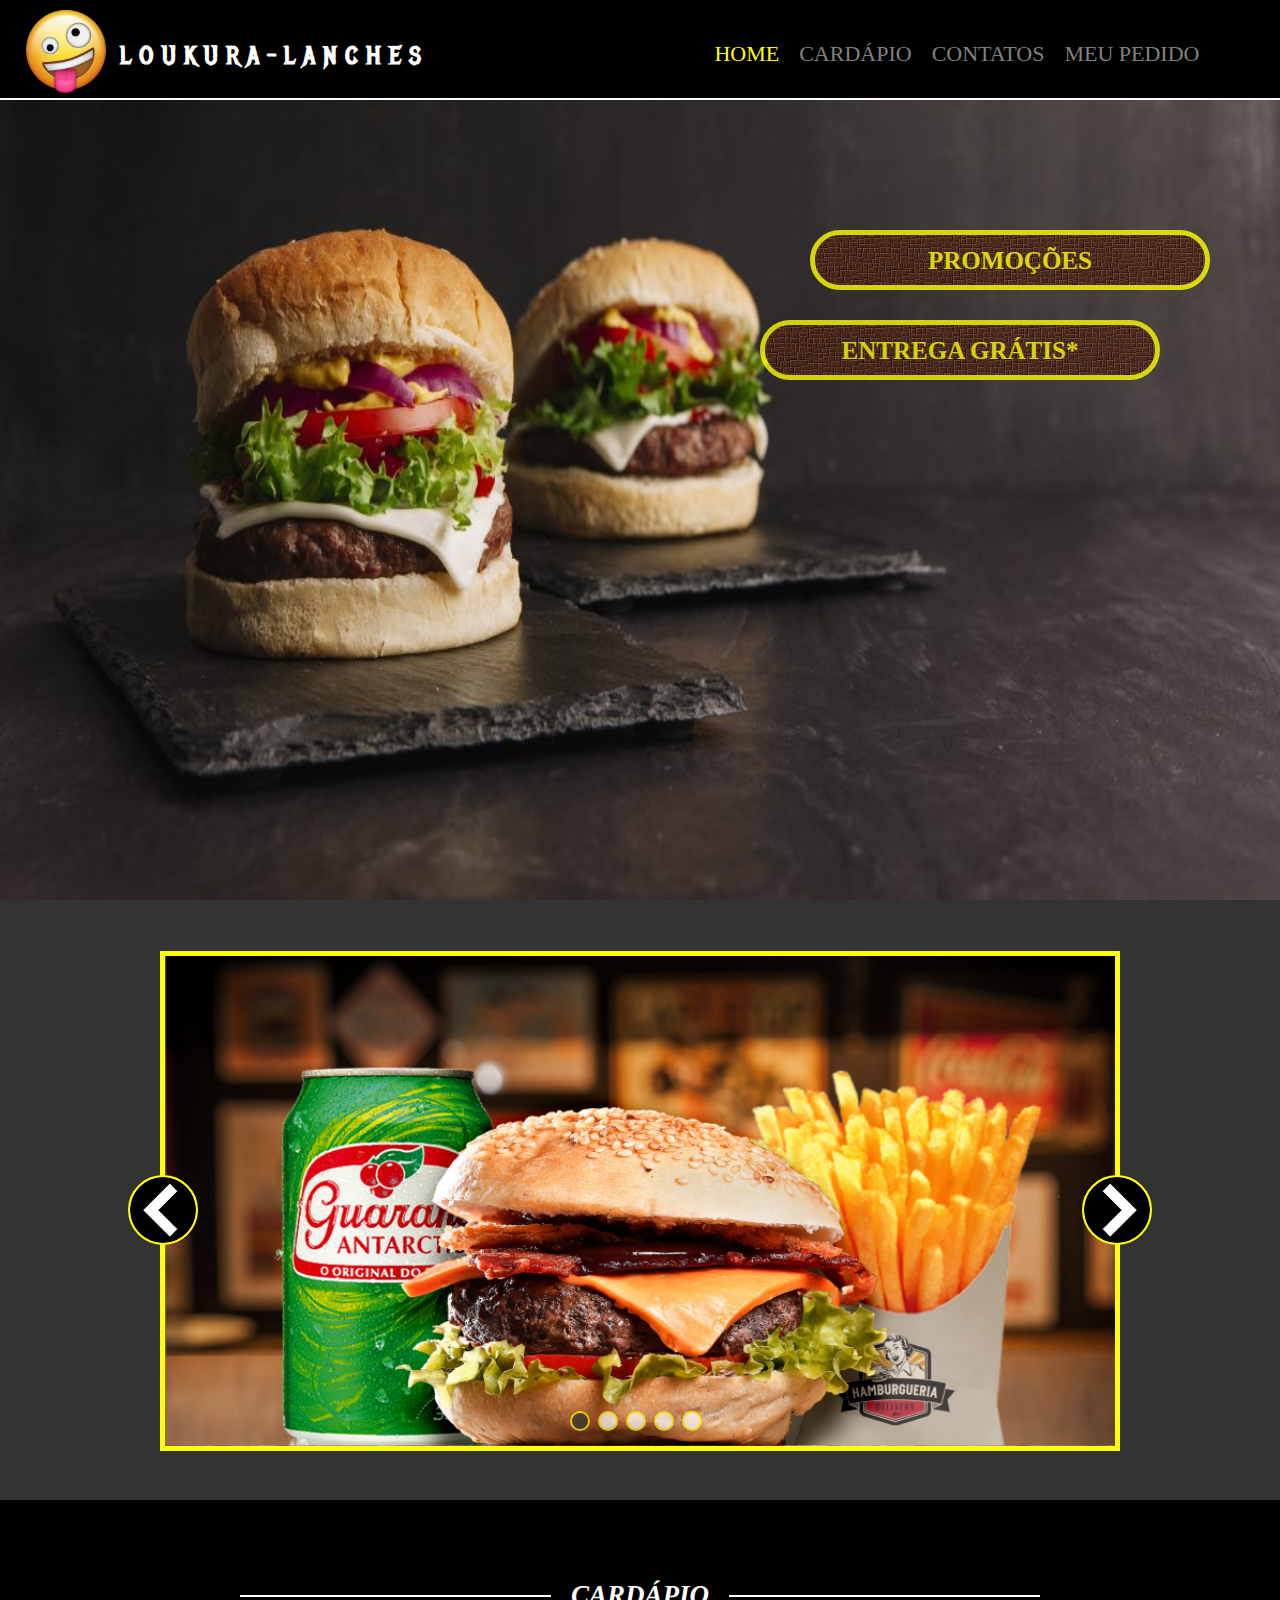
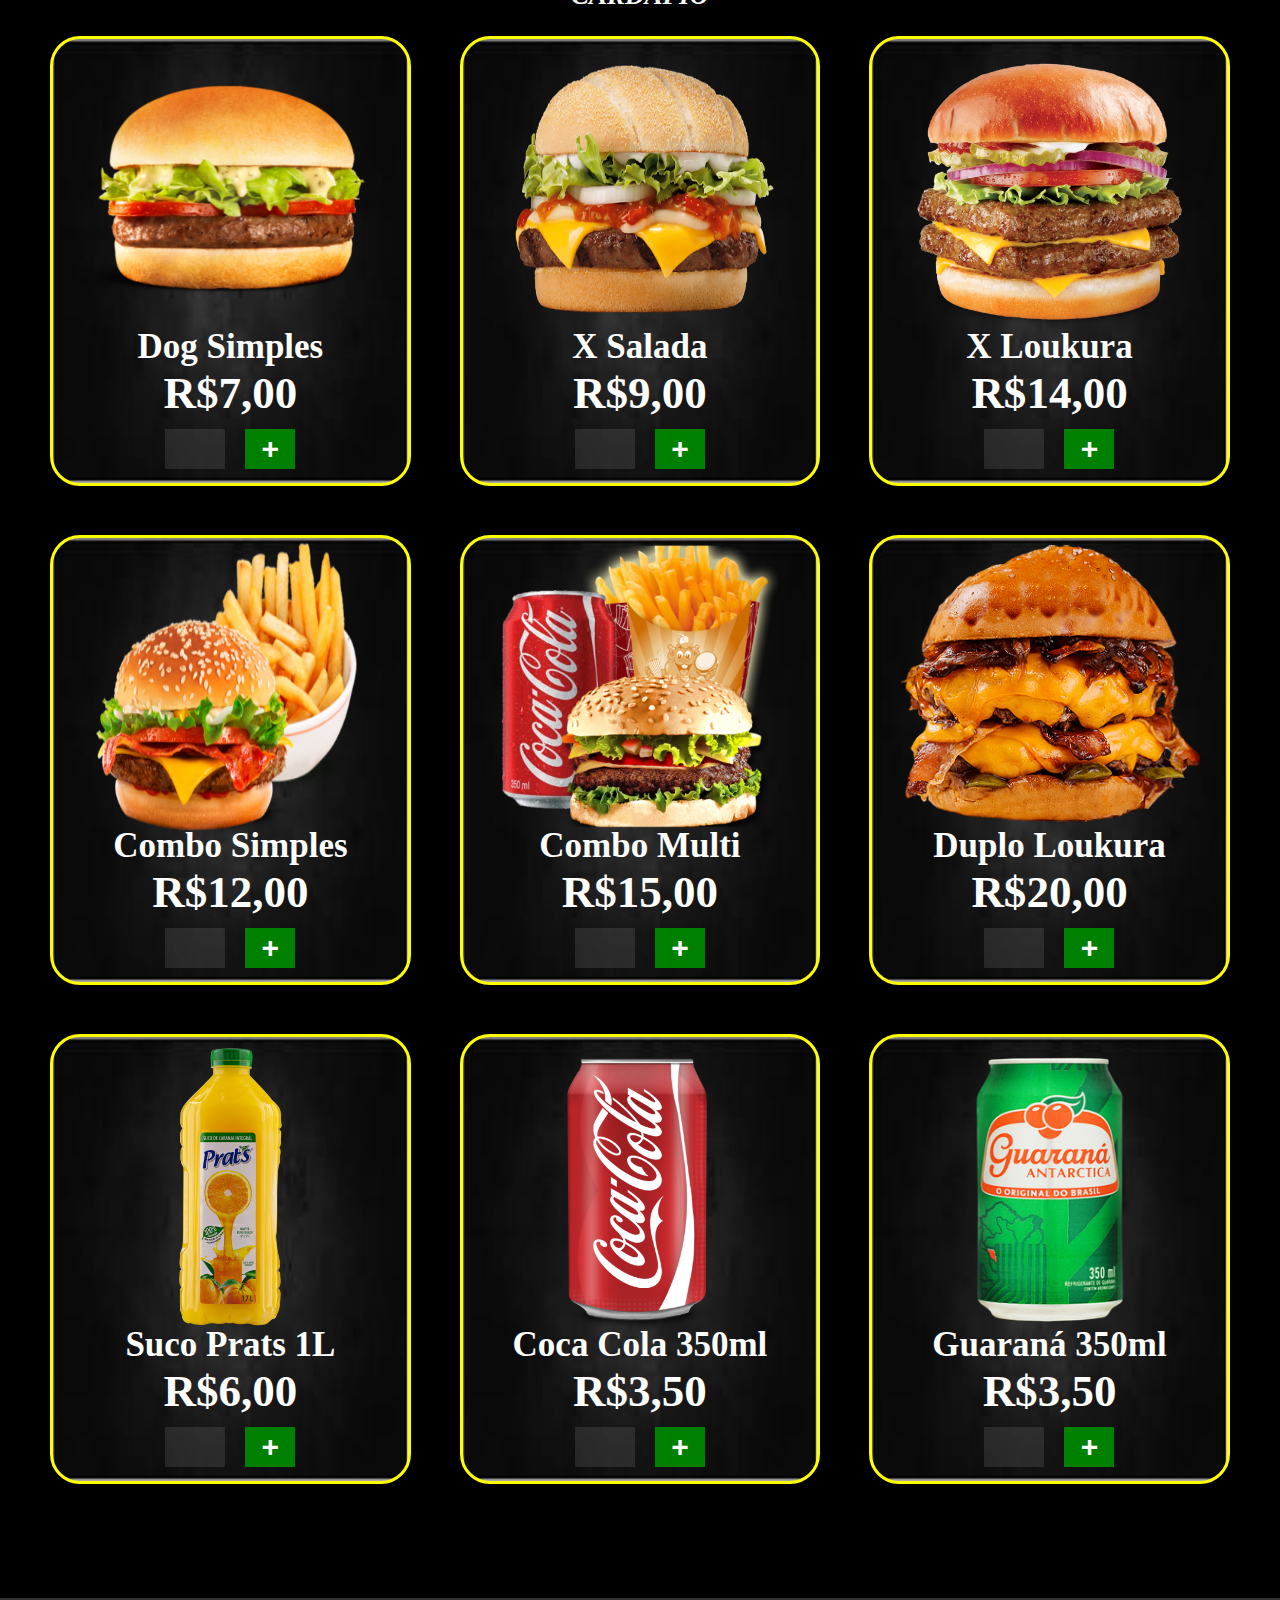
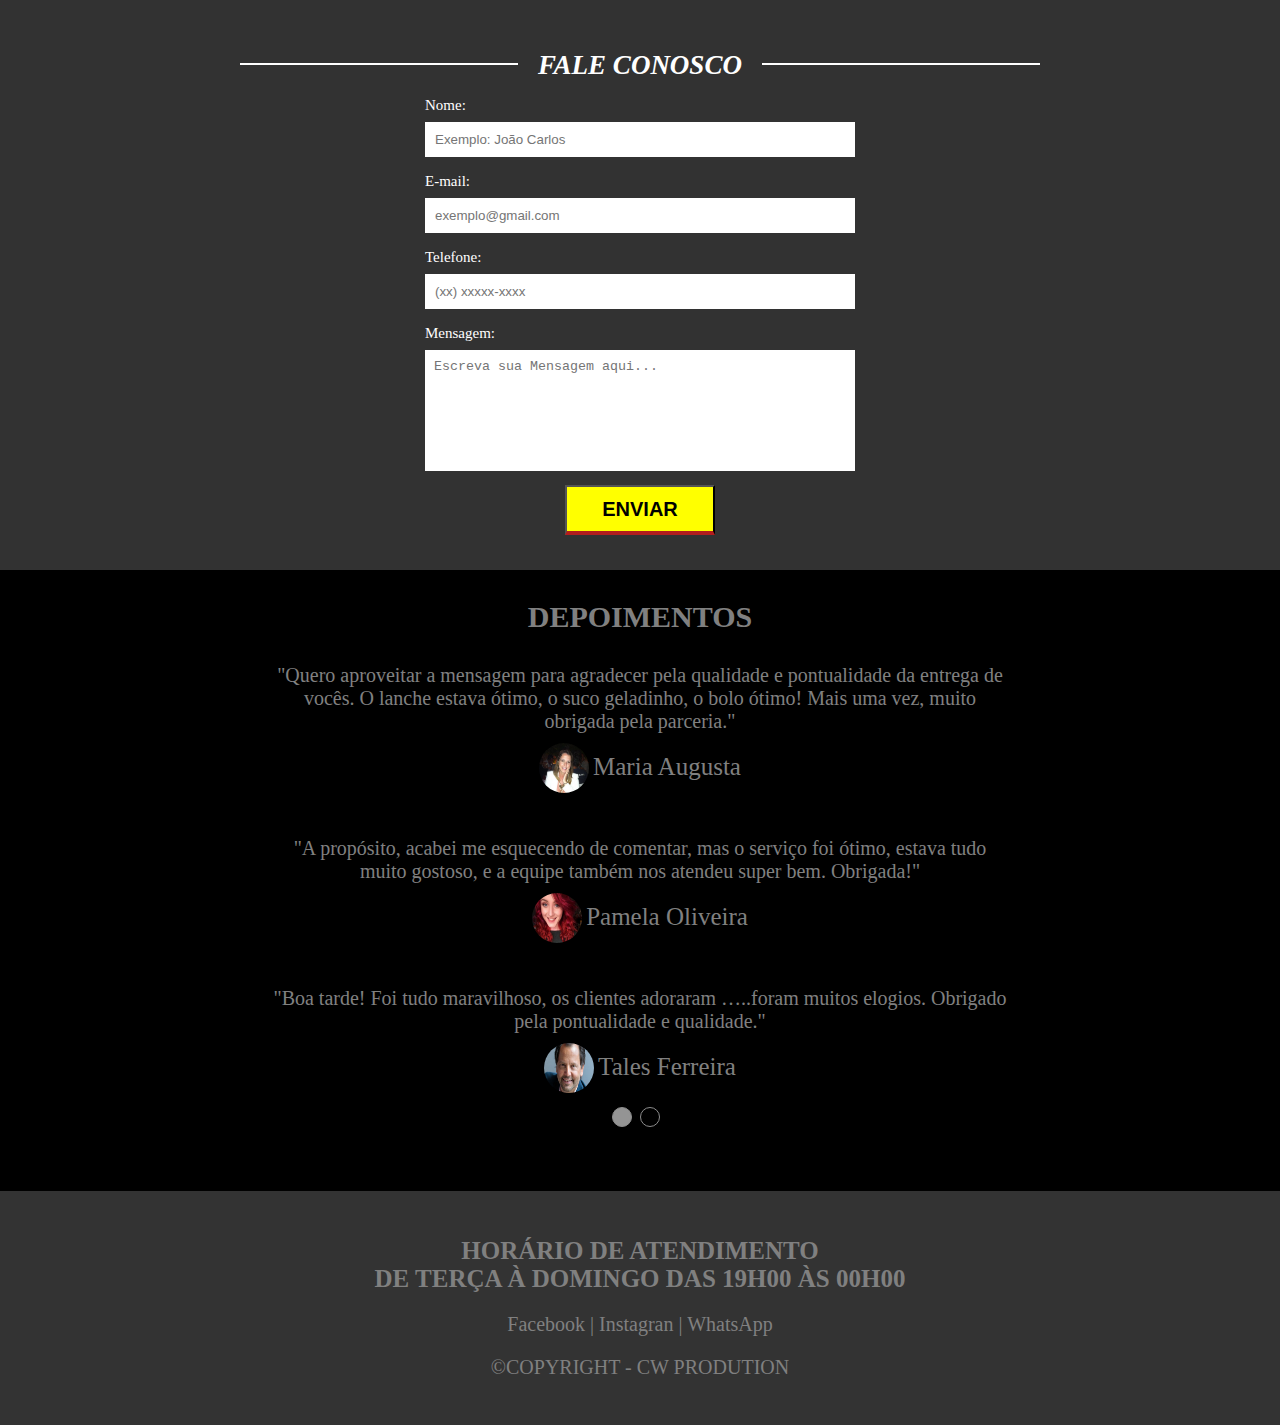
<file: index.html>
<!DOCTYPE html> 
<html>
<head>
	<title>LOUKURA LANCHES</title>
	<link rel="icon" type="image/jpg" href="imagens/logo.ico" />
	<link rel="stylesheet" type="text/css" href="css/style.css">
	<meta charset="utf-8">
	<meta name="description" content="">
	<meta name="keywords" content="">
	<meta name="viewport" content="width=device-width,initial-scale=1.0,maximum-scale=1.0">
	<link href="https://fonts.googleapis.com/css?family=Open+Sans&display=swap" rel="stylesheet">
	<link href="https://fonts.googleapis.com/css2?family=Metal+Mania&display=swap" rel="stylesheet">
	<script src="https://ajax.googleapis.com/ajax/libs/jquery/3.5.1/jquery.min.js"></script>
	<script type="text/javascript" src="js/function.js"></script>
</head>

<body>

<!--HEADER-MENU-CABEÇALHO-LOGO-->
	<header >
		<div class="container sessao" target='Home'>
		<div class="logo">
			<a href="index.html"><img src="imagens/logo.png">
			<h1>L O U K U R A - L A N C H E S</h1></a>
		</div><!--logo-->

		<nav class="menu-desktop" style="margin-bottom: 30px">
			<ul>
				<li class="liColor liHome">HOME</li>
				<li id="cardapio" class="liColor liCardapio">CARDÁPIO</li>
				<li class="liColor liContatos">CONTATOS</li>
				<li class="liPedidos" id="fechado">MEU PEDIDO</li>
			</ul>
		</nav><!--menu-desktop-->

		<nav class="menu-mobile">
			<div id="marcarMenu"></div>
			<ul id="mobile">
				<li class="liColor liHome">HOME</li>
				<li class="liColor liCardapio">CARDÁPIO</li>
				<li class="liColor liContatos">CONTATOS</li>
				<li class="liPedidos" id="fechado">MEU PEDIDO</li>
			</ul>
		</nav><!--menu-mobile-->
		<div class="clear"></div><!--clear-->
		</div><!--container-->
	</header>
<!--END HEADER-MENU-CABEÇALHO-LOGO-->


<!--ORDERNS-PEDIDOS-SIDE1 AND SIDE2-->
	<div class="pedidos" id="fechado">
		<div class="pedidosLado1">
			<h2>MEUS ITENS</h2>
			<div class="itens" id="addItens">
				
			</div><!--itens-->
			<div class="form-wrap">
						<span>Pagamento:</span>
						<select>
							<option value="" disabled selected>-Método de Pagamento-</option>
							<option>Dinheiro</option>
							<option>PicPay</option>
							<option>Cartão Débito/Crédito</option>
						</select>							
					</div><!--form-wraper-->
			<div class="valorTotal">Total: R$ <span id="valorTotal"></span></div>
			<input type="submit" name="continuar" value="CONTINUAR" class="btn1 botaoContinuar">
		</div><!--pedidosLado1-->


		<div class="pedidosLado2">
			<h2>DADOS PARA ENTREGA</h2>
			<div class="dados">
				<form class="formDados" action="html/pedidoRealizado.html" method="post" >
					<div class="form-wrap">
						<span>Nome:</span>
						<input type="text" name="nome"  required>
					</div><!--form-wraper-w100-->
					<div class="form-wrap">
						<span>Telefone:</span>
						<input type="text" name="telefone" required>
					</div><!--form-wraper-w100-->

					<div class="form-wrap">
						<span>Cidade:</span>
						<select> 
							<option value="" disabled selected>-Selecionar Cidade-</option>
							<option>Ibiporã</option>
						</select>							
					</div><!--form-wraper-->

					<div class="form-wrap">
						<span>Bairro:</span>
						<select>
							<option value="" disabled selected>-Selecionar Bairro-</option>
							<option>Centro</option>
							<option>San Rafael</option>
							<option>Terra Bonita</option>
							<option>Santa Paula</option>
							<option>Jd Kennedy</option>
							<option>Jd Beltrão</option>
						</select>							
					</div><!--form-wraper-->

					<div class="form-wrap">
						<span>Endereço:</span>
						<input type="text" name="endereco" required>							
					</div><!--form-wraper-->

					<div class="clear"></div> 
					<input type="submit" name="finalizar" value="FINALIZAR" class="btn1 botaoFinalizar">
				</form><!--formDados-->

			</div><!--dados-->
			
		</div><!--pedidosLado2-->
	</div><!--pedidos-->
	<div class="clear"></div>
<!--END ORDERNS-PEDIDOS-SIDE1 AND SIDE2-->


<!--BODY-BANNER-SLIDES-PRODUCTS-COMMENTS-CONTACT-FOOTER-->

	<section class="superContainer" id="idBody">

<!--BANNER-->
		<section class="banner sessao" target='Home'>
			<div class="container">
				<div class="text-banner">
					<div class="text-banner-single" id="placa1">PROMOÇÕES</div>
					<div class="text-banner-single" id="placa2">ENTREGA GRÁTIS*</div>
					<div class="text-banner-single" id="placa3">ACEITAMOS PICPAY</div>
					<div class="text-banner-single" id="placa4">(43) 98459-9694</div>
				</div><!--text-banner-->
				<div class="clear"></div>
			</div><!--container-->
		</section><!--banner-->
		<div class="clear"></div>
<!--END BANNER-->


<!--SLIDES-->
		<section class="slides sessao" target='Home'>
			<div class="tela s1lide1">
				<img src="imagens/slide1.png">
				<img src="imagens/slide4.jpg">
				<img src="imagens/slide2.jpeg">
				<img src="imagens/slide2.jpg">
				<img src="imagens/slide5.jpeg">
			</div><!--tela-->	
			<div class="slides-bullets">
				<div class="ball" style="background-color: rgb(50,50,50)"></div>	
				<div class="ball"></div>	
				<div class="ball"></div>		
				<div class="ball"></div>	
				<div class="ball"></div>
			</div><!--slider-buillets-->
			<div class="setas">
				<div class="seta-esquerda"></div>
				<div class="seta-direita"></div>
			</div><!--setas-->
		</section><!--slides-->
<!--END SLIDES-->


<!--CARDAPIO-PRODUCTS-->
		<section class="cardapio sessao" target="Cardapio">
			<div class="line-titulo">
				<div class="line1"></div>
				<h2>CARDÁPIO</h2>
			</div><!--line-titulo-->

			<div class="produto">
				<div class="detalhes">
					<p>Pão<br>Maionese<br>Katchup<br>Molho Verde<br>Salchicha<br>Milho<br>
					Bacon<br>Tomate<br>Calabresa<br>Batata Palha<br>Alface</p>
				</div>
				<div class="img-produto">
					<img src="imagens/dogsimples.png" class="prod" name="0">
				</div><!--img-produto-->
				<div class="descricao-produto">
					<h3>Dog Simples</h3>
					<h4>R$<span>7,00</span></h4>
				</div><!--descricao-produto-->
				<div class="adicionar">
					<input type="number" min="1" max="10" class="qtd"><input onclick="addItem(this)" id="0" type="submit" name="add" value="+">
				</div><!--adicionar-->
			</div><!--produto-->


			<div class="produto">
				<div class="detalhes">
					<p>Pão<br>Maionese<br>Katchup<br>Molho Verde<br>Presunto<br>Queijo<br>
					Hambúrguer<br>Tomate<br>Milho<br>Alface</p>
				</div>
				<div class="img-produto">
					<img src="imagens/dogmedio.png" class="prod" name="1">
				</div><!--img-produto-->
				<div class="descricao-produto">
					<h3>X Salada</h3>
					<h4>R$<span>9,00</span></h4>
				</div><!--descricao-produto-->
				<div class="adicionar">
					<input type="number" min="1" max="10" class="qtd"><input onclick="addItem(this)" id="1" type="submit" name="add" value="+">
				</div><!--adicionar-->
			</div><!--produto-->

			<div class="produto">
				<div class="detalhes">
					<p>Pão Especial<br>Maionese<br>Katchup<br>Molho Verde<br>2 Salchicha<br>
					Bacon<br>Calabresa<br>Hambúrguer<br>Ovo<br>Presunto<br>Queijo<br>Milho<br>
					Tomate<br>Batata Palha<br>Alface</p>
				</div>
				<div class="img-produto">
					<img src="imagens/doggrande.png" class="prod" name="2">
				</div><!--img-produto-->
				<div class="descricao-produto">
					<h3>X Loukura</h3>
					<h4>R$<span>14,00</span></h4>
				</div><!--descricao-produto-->
				<div class="adicionar">
					<input type="number" min="1" max="10" class="qtd"><input onclick="addItem(this)" id="2" type="submit" name="add" value="+">
				</div><!--adicionar-->
			</div><!--produto-->

			<div class="produto">
				<div class="detalhes">
					<p>Dog Simples</p><p>+</p><p>Porção de Batata</p>
				</div>
				<div class="img-produto">
					<img src="imagens/combo2.png" class="prod" name="3">
				</div><!--img-produto-->
				<div class="descricao-produto">
					<h3>Combo Simples</h3>
					<h4>R$<span>12,00</span></h4>
				</div><!--descricao-produto-->
				<div class="adicionar">
					<input type="number" min="1" max="10" class="qtd"><input onclick="addItem(this)" id="3" type="submit" name="add" value="+">
				</div><!--adicionar-->
			</div><!--produto-->


			<div class="produto">
				<div class="detalhes">
					<p>X Salada</p><p>+</p><p>Porção de Batata</p><p>+</p><p>Coca Lata 350ml</p>
				</div>
				<div class="img-produto">
					<img src="imagens/combo1.png" style="height: 98%; margin-top: 2%" class="prod" name="4">
				</div><!--img-produto-->
				<div class="descricao-produto">
					<h3>Combo Multi</h3>
					<h4>R$<span>15,00</span></h4>
				</div><!--descricao-produto-->
				<div class="adicionar">
					<input type="number" min="1" max="10" class="qtd"><input onclick="addItem(this)" id="4" type="submit" name="add" value="+">
				</div><!--adicionar-->
			</div><!--produto-->

			<div class="produto">
				<div class="detalhes">
					<p>Pão Especial<br>2x Maionese<br>2x Katchup<br>2x Molho Verde<br>4x Salchicha<br>
					2x Bacon<br>2x Calabresa<br>2x Hambúrguer<br>2x Ovo<br>2x Presunto<br>2x Queijo<br>2x Milho<br>
					2x Tomate<br>2x Batata Palha<br>2x Alface</p>
				</div>
				<div class="img-produto">
					<img src="imagens/duplo.png" style="height: 96%; margin-top: 2%" class="prod" name="5">
				</div><!--img-produto-->
				<div class="descricao-produto">
					<h3>Duplo Loukura</h3>
					<h4>R$<span>20,00</span></h4>
				</div><!--descricao-produto-->
				<div class="adicionar">
					<input type="number" min="1" max="10" class="qtd"><input onclick="addItem(this)" id="5" type="submit" name="add" value="+">
				</div><!--adicionar-->
			</div><!--produto-->

			<div class="produto">
				<div class="detalhes">
					<p>Suco Prats</p><p>Laranja</p><p>1 Litro</p>
				</div>
				<div class="img-produto">
					<img src="imagens/suco.png" class="prod" name="6">
				</div><!--img-produto-->
				<div class="descricao-produto">
					<h3>Suco Prats 1L</h3>
					<h4>R$<span>6,00</span></h4>
				</div><!--descricao-produto-->
				<div class="adicionar">
					<input type="number" min="1" max="10" class="qtd"><input onclick="addItem(this)" id="6" type="submit" name="add" value="+">
				</div><!--adicionar-->
			</div><!--produto-->


			<div class="produto">
				<div class="detalhes">
					<p>Refrigerante</p><p>Coca Cola</p><p>Lata 350ml</p>
				</div>
				<div class="img-produto">
					<img src="imagens/cocalata.png" class="prod" name="7">
				</div><!--img-produto-->
				<div class="descricao-produto">
					<h3>Coca Cola 350ml</h3>
					<h4>R$<span>3,50</span></h4>
				</div><!--descricao-produto-->
				<div class="adicionar">
					<input type="number" min="1" max="10" class="qtd"><input onclick="addItem(this)" id="7" type="submit" name="add" value="+">
				</div><!--adicionar-->
			</div><!--produto-->

			<div class="produto">
				<div class="detalhes">
					<p>Refrigerante</p><p>Guaraná Antártica</p><p>Lata 350ml</p>
				</div>
				<div class="img-produto">
					<img src="imagens/guarana.webp" style="height: 96%; margin-top: 4%" class="prod" name="8">
				</div><!--img-produto-->
				<div class="descricao-produto">
					<h3>Guaraná 350ml</h3>
					<h4>R$<span>3,50</span></h4>
				</div><!--descricao-produto-->
				<div class="adicionar">
					<input type="number" min="1" max="10" class="qtd"><input onclick="addItem(this)" id="8" type="submit" name="add" value="+">
				</div><!--adicionar-->
			</div><!--produto-->
			<div class="clear"></div>
		</section><!--cardapio-->
<!--END CARDAPIO-PRODUCTS-->


<!--CONTACT-->
		<section class="contato sessao" target='Contatos'>
			<div class="line-titulo">
				<div class="line1"></div>
				<h2>FALE CONOSCO</h2>
			</div><!--line-titulo-->

			<form>
				<div class="container">
					<div class="form-wraper">
						<span>Nome:</span>
						<input type="text" name="nome" placeholder="Exemplo: João Carlos" required>
					</div><!--form-wraper-w100-->

					<div class="form-wraper">
						<span>E-mail:</span>
						<input type="text" name="email" required placeholder="exemplo@gmail.com">
					</div><!--form-wraper-w100-->

					<div class="form-wraper">
						<span>Telefone:</span>
						<input type="text" name="telefone" required placeholder="(xx) xxxxx-xxxx">
					</div><!--form-wraper-w100-->

					<div class="form-wraper">
						<span>Mensagem:</span>
						<textarea required placeholder="Escreva sua Mensagem aqui..."></textarea>
					</div><!--form-wraper-w100-->

					<div class="form-wraper" style="text-align: center;">
						<input style="opacity: 1" class="btn1" type="submit" name="enviar" value="ENVIAR">
					</div><!--form-wraper-w100-->
					<div class="clear"></div> 
				</div><!--container-->
			</form>
		</section><!--contato-->
<!--END CONTACT-->

<!--COMMENTS-->
		<section class="depoimentos sessao" target='Contatos'>
			<div class="line-titulo">
				<h2>DEPOIMENTOS</h2>
			</div><!--line-titulo-->
			<div class="mostrar-comentarios">
				<div class="depoimento-single">
					<quote>
						"Quero aproveitar a mensagem para agradecer pela qualidade e pontualidade da entrega de vocês. O lanche estava ótimo, o suco geladinho, o bolo ótimo! Mais uma vez, muito obrigada pela parceria."
					</quote>	
					<div class="nome-depoimento">
						<img id="imgDp" src="imagens/dp1.jpg">
						<span>Maria Augusta</span>
					</div><!--nome-depoimento-->
				</div><!--depoimento-single-->

				<div class="depoimento-single"> 
					<quote>
						"A propósito, acabei me esquecendo de comentar, mas o serviço foi ótimo, estava tudo muito gostoso, e a equipe também nos atendeu super bem. Obrigada!"
					</quote>	
					<div class="nome-depoimento">
						<img id="imgDp" src="imagens/img2.jpg">
						<span>Pamela Oliveira</span>
					</div><!--nome-depoimento-->
				</div><!--depoimento-single-->

				<div class="depoimento-single" style="">
					<quote>
						"Boa tarde! Foi tudo maravilhoso, os clientes adoraram …..foram muitos  elogios. Obrigado pela pontualidade e qualidade."
					</quote>	
					<div class="nome-depoimento">
						<img id="imgDp" src="imagens/img3.png">
						<span>Tales Ferreira</span>
					</div><!--nome-depoimento-->
				</div><!--depoimento-single-->
			</div><!--mostrar-comentarios-->

			<div class="mostrar-comentarios" style="display: none">
				<div class="depoimento-single">
					<quote>
						"Seu capricho é sensacional e percebe-se que é apaixonada pelo seu trabalho! Muito sucesso mesmo pra você e sua equipe! Um beijo com carinho."
					</quote>	
					<div class="nome-depoimento">
						<img id="imgDp" src="imagens/img5.jpg">
						<span>Bruna Machado</span>
					</div><!--nome-depoimento-->
				</div><!--depoimento-single-->


				<div class="depoimento-single"> 
					<quote>
						"Vocês foram demais, desde quem preparou os lanchinhos até as meninas que ficaram aqui e fizeram também uma excelente entrega."
					</quote>	
					<div class="nome-depoimento">
						<img id="imgDp" src="imagens/img6.jpg">
						<span>Pedro Gustavo</span>
					</div><!--nome-depoimento-->
				</div><!--depoimento-single-->

				<div class="depoimento-single">
					<quote>
						"De fato ficamos muito felizes com o atendimento e gostaríamos muito que esse agradecimento fosse estendido a sua equipe. todos os benefícios que este trás e temos certeza de que o atendimento prestado é digno de elogios."
					</quote>	
					<div class="nome-depoimento">
						<img id="imgDp" src="imagens/img1.png">
						<span>Julio Fernandes</span>
					</div><!--nome-depoimento-->
				</div><!--depoimento-single-->
			</div><!--mostrar-comentarios-->

			<div class="bullets-comentarios">
				<div class="ball-comentarios" style="background-color: lightgray"></div>	
				<div class="ball-comentarios"></div>
			</div><!--bullets-comentario-->
			</div><!--container-->
		</section><!--depoimentos-->
<!--END COMMENTS-->

<!--FOOTER-->
		<footer class="sessao" target='Contatos'> 
			<h5>HORÁRIO DE ATENDIMENTO</br>DE TERÇA À DOMINGO DAS 19H00 ÀS 00H00</h5>
			<p><a href="">Facebook</a> | <a href="">Instagran</a> | <a href=""> WhatsApp</a> </p>
			<p>©‎COPYRIGHT - CW PRODUTION</p>
		</footer>
	</section><!--idBody-->
<!--END FOOTER-->

</body>

</html>
</file>
<file: css/style.css>
/* SETAR CONFIG PAGRÃO*/
*{
	margin: 0;
	padding: 0;
	box-sizing: border-box;
}
/*/////////////////////////////*/



/*CLASSE PARA LIMPAR FLUTUACÇÕES*/
.clear{
	clear: both;
}
/*///////////////////////////////*/


.container{
	max-width: 1400px;
	width: 100%;
	margin: 0 auto;
}



/*////////ENVOLVE TODO O  BODY//////*/
section.superContainer{
	position: relative;
	display: block;
	width: 100%;
	height: 100%;
}

.superCase1{
	position: relative;
	display: block;
	width: 70%;
	height: 100%;
}
/*////////////////////////*/



/*/////////HEADER///////////*/
header{
	z-index: 999;
	position: fixed;
	padding: 20px 2%;
	width: 100%;
	height: 100px;
	border-bottom: 2px solid white;
	text-align: center;
	background-color: black;
}

header nav ul li a{
	font-size: 20px;
	color: #B4B4B4;
}

header .logo{
	width: 400px;
	cursor: pointer;
}

header .logo a{
	text-decoration: none;
}

header .logo img{
	margin-top: -10px;
	margin-right: 10px;
	float: left;
	width: 80px;
}

header .logo h1{
	font-size: 25px;
	color: white;
	font-family: 'Metal Mania', cursive;
	margin-left: 10%;
	padding-top: 20px;
}

header nav.menu-desktop{
	float: right;
	margin-top: -30px;
	width: 550px;
	text-align: center;
}

header nav.menu-desktop ul{
	list-style-type: none;
	position: relative;
	margin: 0 auto;
}

header nav.menu-desktop ul li{
	font-size: 22px;
	float: left;
	text-transform: uppercase;
	padding: 0 10px;
	color: gray;
}

header nav.menu-desktop ul li:hover{
	color: white;
	cursor: pointer;
	text-decoration: underline;
}

header nav.menu-mobile{
	display: none;
	float: right;
	cursor: pointer;
	display: none;
	width: 40px;
	height: 40px;
	margin-top: -30px;
	background-image: url('../imagens/menu.png');
	background-size: 100% 100%;
}

header nav.menu-mobile ul{
	z-index: 999;
	position: absolute;
	background-color: rgba(53,56,57,1);
	width: 100%;
	left: 0;
	top: 75px;
	list-style-type: none;
	text-align: center;
}

header nav.menu-mobile ul li:hover{
	background-color: rgba(0,0,0,.5);
	text-decoration: underline;
}

header nav.menu-mobile ul li{
	padding: 3% 0;
	color: #B4B4B4;
}

header nav.menu-mobile ul li a{
	text-decoration: none;
}

.liHover{
	color: gray;
}

.liHover:hover{
	color: white;
}
/*/////////////////////////////////////////*/


/*//////////////////PEDIDOS/////////////////*/
div.pedidos{
	display: none;
	position: fixed;
	float: right;
	z-index: 99;
	height: 100%;
	background-color: #5E2129;
	color: white;
	padding-top: 120px;
	text-align: center;
}

div.pedidosLado1{
	float: left;
	text-align: center;
}

div.pedidosLado2{
	float: right;
	text-align: center;
}

div.pedidos h2{
	text-align: center;
	text-decoration: underline;
	font-style: italic;
}

div.pedidos p{
	font-size: 23px;
}

#valorTotal, .valorTotal{
	font-size: 28px;
	margin: 20px 10px;
}

div.itens{
	width: 85%;
	height: 300px;
	white-space: nowrap;
  	overflow-y: auto;
  	text-overflow: Ellipsis;
	margin: 10px auto;
	background-color: #5E2129;
	padding-top: 5px;
	padding-bottom: 10px;
}

div.itens p{
	margin-top: 10px;
	width: 100%;
	line-height: 40px;
}

div.wraperItem{
	display: flex;
	font-size: 18px;
	width: 100%;
	margin-bottom: 10px;
}

div.itens div.qtdItem{
	width: 10%;
	text-align: left;
}

div.itens div.nomeItem{
	width: 55%;
	text-align: left;
}

div.itens div.precoItem {
	width: 25%;
	text-align: left;
}

div.itens .excluir{
	width: 18px;
	height: 18px;
	background-color: white;
	color: red;
	cursor: pointer;
	text-align: center;
	border-radius: 9px;
	padding: 0 auto;
	font-size: 14px;
	border: 1px solid red;
}
/*/////////////////////////*/


/*/////////////BANNER////////////*/
section.banner{
	width: 100%;
	height: calc(100vh - 100px);
	margin-top: 100px;
	max-height: 800px;
	min-height: 500px;
	background-image: url('../imagens/banner1.jpg');
	background-size: 100% 100%;
	background-position: left bottom;
	background-repeat: no-repeat;
	float: left;
}

.text-banner{
	padding: 100px;
	width: 50%;
	float: right;
}

.text-banner-single{
	display: none;
	float: right;
	padding-top: 12px;
	width: 400px;
	height: 60px;
	margin-top: 30px;
	font-size: 25px;
	font-weight: bold;
	color:yellow;
	text-align: center;
	background-image: url('../imagens/fundo.jpg');
	opacity: 0.8;
	border: 5px yellow solid;
	border-radius: 30px;
	margin-right: -30px;
}

.text-banner-single:nth-of-type(2){
	margin-right: 20px;
}

.text-banner-single:nth-of-type(3){
	margin-right: 70px;
}

.text-banner-single:nth-of-type(4){
	margin-right: 120px;
}
/*////////////////////////////////////////*/



/*/////////////SLIDES///////////////*/
section.slides{
	width: 100%;
	height: 600px;
	min-height: 300px;
	text-align: center;
	background-color: rgba(0,0,0,.8);
	padding-top: 4%;
	padding-bottom: 4%;
	text-align: center;
}

div.tela{
	position: relative;
	width: 75%;
	height: 500px;
	background-position: center;
	background-size: 100% 100%;
	background-repeat: no-repeat;
	background-position: center;
	background-size: 100% 100%;
	background-repeat: no-repeat;
	margin: 0 auto;
	border: 5px solid yellow;
}

div.tela img{
	display: none;
	position: absolute;
	width: 100%;
	height: 100%;
	left: 0;
	top: 0;
}

.slide1{
	background-image: url('../imagens/slide1.png');
}

.slide2{
	background-image: url('../imagens/slide4.jpg');
}

.slide3{
	background-image: url('../imagens/slide2.jpeg');
}

.slide4{
	background-image: url('../imagens/slide2.jpg');
}

.slide5{
	background-image: url('../imagens/slide5.jpeg');
}

.slides-bullets{
	display: inline-block;
	position: relative;
	top:-40px;
	opacity: 0.7;
}

.slides-bullets:hover{
	opacity: 1;
}

.slides-bullets div{
	width: 20px;
	height: 20px;
	border-radius: 10px;
	float: left;
	background-color: white;
	border: solid 2px yellow/*rgb(200,200,200);*/;
	margin-right: 8px;
	cursor: pointer;
}

div.setas{
	width: 100%;
	display: block;
	position: relative;
	top: -300px;
}

div.setas .seta-direita{
	cursor: pointer;
	float: right;
	width: 70px;
	margin-right: 10%;
	height: 70px;
	background-color: white;
	background-image: url('../imagens/setaright.png');
	background-position: center;
	background-size: 100% 100%;
	background-repeat: no-repeat;
	border-radius: 35px;
	border: 2px yellow solid;
	transform: rotateY(180deg);
}

div.setas .seta-esquerda{
	cursor: pointer;
	float: left;
	width: 70px;
	margin-left: 10%;
	height: 70px;
	background-color: white;
	background-image: url('../imagens/setaright.png');
	background-position: center;
	background-size: 100% 100%;
	background-repeat: no-repeat;
	border-radius: 35px;
	border: 2px yellow solid;
}

div.setas .seta-direita:hover,div.setas .seta-esquerda:hover{
	border:10px solid yellow;
	/*background-color: lightgray;*/
}
/*////////////////////////////////////////////////////////////////*/


/*///////////////CARDAPIO//////////////////////////////////*/
section.cardapio{
	position: relative;
	color: white;
	width: 100%;
	height: 100%;
	padding: 90px 2%;
	background-color: black;
}

section .line-titulo{
	max-width: 800px;
	margin: 0 auto;
	margin-top: -10px;
	position: relative;
	text-align: center;
}

section.cardapio .line1{
	position: absolute;
	height: 2px;
	width: 100%;
	background-color: white;
	top: 15px;
}

section.cardapio .line-titulo h2{
	color: white;
	display: inline-block;
	position: relative;
	background-color: black;
	text-align: center;
	font-size: 27px;
	font-style: italic;
	padding: 0 20px;
}


div.produto{
	display: block;
	float: left;
	position: relative;
	margin-top: 20px;
	height: 450px;
	border: solid 3px yellow;
	border-radius: 30px;
	text-align: center;
	background-image: url('../imagens/black.jpeg');
	background-position: center;
	background-size: 100% 100%;
}

div.produtoBase{
	margin: 2%;
	width: calc(88% / 3);
}

div.produtoBase1{
	margin: 5%;
	width: calc(80% / 2);
}

div.produto .detalhes{
	display: none;
	z-index: 90;
	width: 100%;
	height: 100%;
	border-radius: 30px;
	position: absolute;
	text-align: center;
	background-color: rgba(0,0,0,.9);
	padding-top: 20px;
}

div.produto .detalhes p{
	font-size: 24px;
	color: yellow;
	text-align: center; 
	display: block;
}

div.produto .img-produto{
	cursor: pointer;
	position: relative;
	width: 100%;
	height: 65%;
}

div.produto .img-produto img{
	width: 85%;
	height: 300px;
}

div.produto h3{
	font-size: 35px;
	font-weight: bold;
}

div.produto h4{
	font-size: 45px;
	font-weight: bold;
}

div.adicionar{
	margin-top: 10px;
	width: 60%;
	margin-left: 20%;
}

input[type=number]::-webkit-inner-spin-button { 
    -webkit-appearance: none;   
}

div.produto .adicionar input[type=number] {
	width: 60px;
	height: 40px;
	font-size: 30px;
	padding-left: 15px;
	margin-right: 10px;
	background-color: rgba(255,255,255,.1);
	border: 0;
	-moz-appearance: textfield;
    appearance: textfield;
    color: white;
}

div.produto .adicionar input[type=submit] {
	cursor: pointer;
	width: 50px;
	height: 40px;
	font-size: 30px;
	font-weight: bold;
	margin-left: 10px;
	color: white;
	background-color: green;
	border: 0;
}
/*/////////////////////////////////////////////////////////*/


/*/////////////////DEPOIMENTOS/////////////////////////////*/
section.depoimentos{
	background-color: black;
	width: 100%;
	padding: 60px 2%;
	padding-top: 40px;
	text-align: center;
}

section.depoimentos .line-titulo h2{
	color: gray;
	font-size: 30px;
	margin-bottom: 20px;
}

.depoimento-single{
	margin: 0 auto;
	margin-top: 30px;
	display: block;
	width: 60%;
}

.depoimento-single > quote{
	font-size: 20px;
	color: gray;
	display: block;
	text-align: center;
}

.depoimento-single .nome-depoimento{
	padding: 10px 0;
	text-align: center;
}

#imgDp{
	width: 50px;
	height: 50px;
	border-radius: 25px;
}

.nome-depoimento span{
	position: relative;
	top: 10px;
	font-size: 25px;
	color: gray;
	display: inline-block;
	vertical-align: top;
}

.bullets-comentarios{
	display: inline-block;
	position: relative;
	opacity: 0.7;
}

.bullets-comentarios:hover{
	opacity: 1;
}

.bullets-comentarios div{
	width: 20px;
	height: 20px;
	border-radius: 10px;
	float: left;
	background-color: rgba(0,0,0,.5);
	border: solid 1px rgb(200,200,200);;
	margin-right: 8px;
	cursor: pointer;
}
/*//////////////////////////////////////////////////*/



/*/////////////CONTATO/////////////////////*/
section.contato{
	width: 100%;
	padding: 60px 2%;
	padding-bottom: 20px;
	background-color: rgb(50,50,50);
}

section.contato .line1{
	clear: both;
	position: relative;
	height: 2px;
	width: 100%;
	background-color: white;
	top: 15px;
}

section.contato .line-titulo h2{
	color: white;
	display: inline-block;
	position: relative;
	background-color: rgb(50,50,50);
	text-align: center;
	font-size: 27px;
	font-style: italic;
	padding: 0 20px;
}

section.contato form{
	width: 430px;
	margin: 15px auto;
}

.form-wraper span{
	font-size: 15px;
	color: white;
	margin: 17px 0px;
}

.form-wraper input[type=text]{
	width: 100%;
	height: 35px;
	padding-left: 9px;
	line-height: 35px;
	border: 1px solid white;
	margin-top: 8px;
	margin-bottom: 15px;
}

.form-wraper textarea{
	width: 430px;
	height: 121px;
	margin-top: 8px;
	padding: 8px;
	border: 1px solid white;
	resize: none;
}

form .form-wraper input[type=submit]{
	text-align: center;
	display: inline-block;
}

.btn1{
	background-color: yellow;
	border-bottom: solid 4px #b21e1e;
	text-decoration: none;
	margin-top: 10px;
	cursor: pointer;
	color: black;
	font-size: 20px;
	line-height: 40px;
	font-weight: bold;
	width: 150px;
	height: 50px;
	display: inline-block;
	text-align: center;
	opacity: 0.4;
}
/*///////////////////////////////////////////////*/



/*///////////////DADOS PEDIDO/////////////////////////*/
div.dados {
	width: 100%;
	text-align: center;
}

div.dados .formDados{
	width: 80%;
	height: 100%;
	margin: 20px auto;
	display: block;
	bottom: 50px;
}

div.dados span{
	font-size: 22px;
	text-align: center;
}

div.dados .form-wrap{
	width: 100%;
	display: block;
}

div.dados .form-wrap input[type=text]{
	width: 90%;
	height: 30px;
	margin-bottom: 20px;
}

form select{
	width: 90%;
	height: 30px;
	margin-bottom: 20px;
}

div.pedidosLado1 .form-wrap{
	width: 100%;
}

div.pedidosLado1 .form-wrap span{
	font-size: 20px;
	width: 60%;
	text-align: left;
}

div.pedidosLado1 select{
	width: 40%;
	height: 30px;
	margin-bottom: 10px;
}
/*//////////////////////////////////////////////////*/



/*/////////////////////FOOTER//////////////////*/
footer{
	width: 100%;
	padding: 2%;
	background-color: rgba(0,0,0,.8);
	text-align: center;
}

footer h5{
	text-align: center;
	color: gray;
	font-size: 25px;
	margin-top: 20px;
	margin-bottom: 20px;
}

footer p{
	color: gray;
	font-size: 20px;
	text-align: center;
	margin: 20px 10px; 
}

footer p a{
	color: gray;
	text-decoration: none;
	cursor: pointer;
}

footer p a:hover{
	text-decoration: underline;
}
/*//////////////////////////////////////////*/



/*//////////CASOS PARA A SECÇÃO 'PEDIDOS'/////////////*/
.pedidosCase{
	width: 30%;
	margin-left: 70%;
}

.pedidosLado1Case{
	display: block;
	float: left;
	width: 100%;

}

.pedidosLado2Case{
	display: none;
	width: 50%;
}

.pedidosCase1{
	width: 100%;
	margin-left: 0;
}

.pedidosLado2Case1{
	width: 100%;
	display: none;
}

.pedidosLado1Case2{
	width: 50%;
	border-right: 2px solid white;
}

.pedidosLado2Case2{
	width: 50%;
	display: block;
}

.pedidosLado1Case1{
	text-align: center;
	display: block;
}

.botaoContinuarCase2{
	display: none;
}

.piscar {
	background-color: #5E2129;
}

.bola{
	position: relative;
	width: 20px;
	height: 20px;
	border-radius: 10px;
	background-color: red;
	left: -5px;
	top: -5px;
}
/*//////////////////////////////////////*/



@media screen and (max-width: 1010px){

	header .logo{
		text-align: center;
		margin: 0 auto;
		margin-bottom: 20px;
	}

	header .logo img{
		display: block;
		width: 55px;
		margin-left: 0%;
	}

	header .logo h1{
		font-size: 25px;
		color: white;
		font-family: 'Metal Mania', cursive;
		margin-left: 0;
		padding-top: 0px
	}

	header nav.menu-desktop{
		float: none;
		width: 550px;
		margin: 0 auto;
		margin-bottom: 5px;
	}

	.text-banner-single:nth-of-type(1),	.text-banner-single:nth-of-type(2),
	.text-banner-single:nth-of-type(3),.text-banner-single:nth-of-type(4){
		margin-right: -50px;
	}

	section.banner{
		width: 100%;
		height: 100%;
		background-size: 1010px 100%;
		background-position: left bottom;
		background-repeat: no-repeat;
		float: left;
	}

	div.tela{
		position: relative;
		width: 90%;
		height: 500px;
		margin: 0 auto;
	}

	div.setas{
		width: 100%;
		display: block;
		position: relative;
		top: -275px;
	}

	div.setas .seta-esquerda{
		margin-left: 2%;
	}

	div.setas .seta-direita{
		margin-right: 2%;
	}

	div.produto{
		display: inline-block;
		float: left;
		position: relative;
		margin-top: 20px;
		height: 450px;
	}

	.superCase1{
		position: relative;
		display: block;
		width: 60%;
		height: 100%;
	}

	.pedidosCase{
		text-align: center;
		width: 40%;
		margin-left: 60%;
		padding-top: 120px;
	}

	.pedidosLado1Case1{
		display: block;
		text-align: center;
	}

	.pedidosLado2Case1{
		display: none;
		text-align: center;
	}

	.pedidosLado2Case2{
		display: block;
	}

	div.produtoBase{
		margin: 3%;
		width: calc(88% / 2);
	}

	div.produtoBase1{
		margin: 15%;
		margin-top: 20px;
		width: 70% ;
	}

	.depoimento-single{
		margin: 0 auto;
		margin-top: 30px;
		display: block;
		width: 70%;
	}

}

@media screen and (max-width: 700px){

	header{
		height: 80px;
	}

	header .logo{
		text-align: center;
		margin: auto 0 ;
	}

	header nav.menu-desktop{
		display: none;
	}

	header nav.menu-mobile{
		display: block;
	}

	header nav.menu-mobile ul{
		display: none;
	}

	div.pedidos{
		width: 100%;
		margin-left: 0;
	}

	.pedidosLado1{
		display: block;
		width: 100%;
		border: 0;
	}

	.pedidosLado1Case1{
		display: none;
	}

	.pedidosLado2{
		display: none;
		width: 100%;
	}

	.pedidosLado2Case1{
		display: block;
	}


	.botaoContinuar{
		display: block;
		margin: 0 auto;
	}

	section.banner{
		height: 100vh ;
		margin-top: 80px;
		text-align: center;
		background-position: left;
		background-size: 800px 100%;
	}

	.text-banner{
		position: relative;
		padding: 50px;
		padding-top: 100px;
		width: 100%;
		margin: 0 auto;
		float: left;
	}

	.text-banner-single{
		width: 100%;
		margin: 0 auto;
		color: yellow;
	}

	.text-banner-single:nth-of-type(1),	.text-banner-single:nth-of-type(2),
	.text-banner-single:nth-of-type(3),.text-banner-single:nth-of-type(4){
		margin: 30px auto;
		float: none;
	}
	
	div.tela{
		position: relative;
		width: 90%;
		/*padding-top: 25%;*/
		height: 400px;
		margin: 0 auto;
		top: 70px;
	}

	div.setas{
		width: 100%;
		display: block;
		position: relative;
		top: -180px;
	}

	div.setas .seta-esquerda, div.setas .seta-direita{
		width: 60px;
		height: 60px;
		border-radius: 30px;
	}

	div.setas .seta-esquerda{
		margin-left: 1%;
	}

	div.setas .seta-direita{
		margin-right: 1%;
	}

	.slides-bullets{
		top: 20px;
	}

	div.produto{
		width: 80%;
		margin-left: 10%;
	}

	section.contato form{
		width: 380px;
		margin: 15px auto;
	}

	.form-wraper textarea{
		width: 380px;
		height: 121px;
		margin-top: 8px;
		padding: 8px;
		border: 1px solid white;
		resize: none;
	}	

	header .logo h1{
		position: relative;
		color: white;
		font-size: 22px;
		font-family: 'Metal Mania', cursive;
		left:-35px;
		padding-top: 5px;
	}
}
</file>
